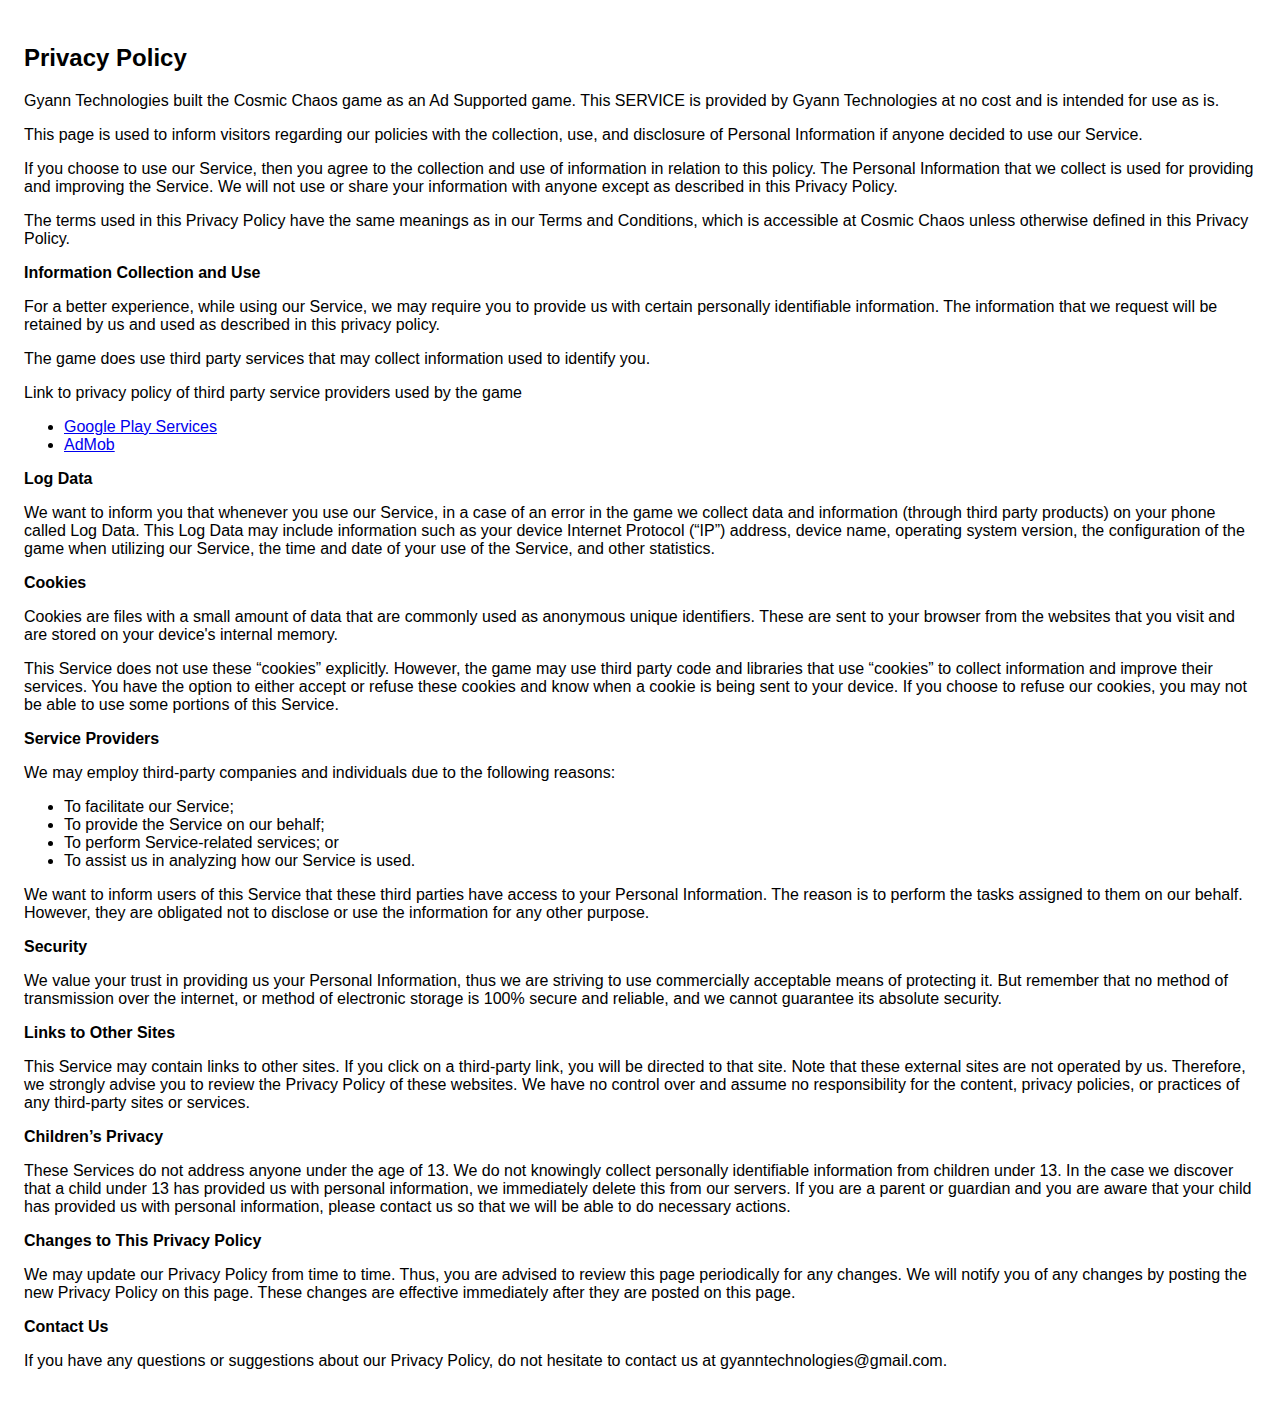
<file: cosmicchaosprivacypolicy.html>
<!DOCTYPE html>
    <html>
    <head>
      <meta charset='utf-8'>
      <meta name='viewport' content='width=device-width'>
      <title>Privacy Policy</title>
      <style> body { font-family: 'Helvetica Neue', Helvetica, Arial, sans-serif; padding:1em; } </style>
    </head>
    <body>
    <h2>Privacy Policy</h2> <p>
                    Gyann Technologies built the Cosmic Chaos game as
                    an Ad Supported game. This SERVICE is provided by
                    Gyann Technologies at no cost and is intended for
                    use as is.
                  </p> <p>
                    This page is used to inform visitors regarding
                    our policies with the collection, use, and
                    disclosure of Personal Information if anyone decided to use
                    our Service.
                  </p> <p>
                    If you choose to use our Service, then you agree
                    to the collection and use of information in relation to this
                    policy. The Personal Information that we collect is
                    used for providing and improving the Service.
                    We will not use or share your
                    information with anyone except as described in this Privacy
                    Policy.
                  </p> <p>
                    The terms used in this Privacy Policy have the same meanings
                    as in our Terms and Conditions, which is accessible at
                    Cosmic Chaos unless otherwise defined in this Privacy
                    Policy.
                  </p> <p><strong>Information Collection and Use</strong></p> <p>
                    For a better experience, while using our Service,
                    we may require you to provide us with certain
                    personally identifiable information. The
                    information that we request will be
                    retained by us and used as described in this privacy policy.
                  </p> <p>
                    The game does use third party services that may collect
                    information used to identify you.
                  </p> <div><p>
                      Link to privacy policy of third party service providers
                      used by the game
                    </p> <ul><li><a href="https://www.google.com/policies/privacy/" target="_blank">Google Play Services</a></li><li><a href="https://support.google.com/admob/answer/6128543?hl=en" target="_blank">AdMob</a></li><!----><!----><!----><!----><!----><!----><!----><!----><!----><!----><!----><!----></ul></div> <p><strong>Log Data</strong></p> <p>
                    We want to inform you that whenever
                    you use our Service, in a case of an error in the
                    game we collect data and information (through third
                    party products) on your phone called Log Data. This Log Data
                    may include information such as your device Internet
                    Protocol (“IP”) address, device name, operating system
                    version, the configuration of the game when utilizing
                    our Service, the time and date of your use of the
                    Service, and other statistics.
                  </p> <p><strong>Cookies</strong></p> <p>
                    Cookies are files with a small amount of data that are
                    commonly used as anonymous unique identifiers. These are
                    sent to your browser from the websites that you visit and
                    are stored on your device's internal memory.
                  </p> <p>
                    This Service does not use these “cookies” explicitly.
                    However, the game may use third party code and libraries that
                    use “cookies” to collect information and improve their
                    services. You have the option to either accept or refuse
                    these cookies and know when a cookie is being sent to your
                    device. If you choose to refuse our cookies, you may not be
                    able to use some portions of this Service.
                  </p> <p><strong>Service Providers</strong></p> <p>
                    We may employ third-party companies
                    and individuals due to the following reasons:
                  </p> <ul><li>To facilitate our Service;</li> <li>To provide the Service on our behalf;</li> <li>To perform Service-related services; or</li> <li>To assist us in analyzing how our Service is used.</li></ul> <p>
                    We want to inform users of this
                    Service that these third parties have access to your
                    Personal Information. The reason is to perform the tasks
                    assigned to them on our behalf. However, they are obligated
                    not to disclose or use the information for any other
                    purpose.
                  </p> <p><strong>Security</strong></p> <p>
                    We value your trust in providing us
                    your Personal Information, thus we are striving to use
                    commercially acceptable means of protecting it. But remember
                    that no method of transmission over the internet, or method
                    of electronic storage is 100% secure and reliable, and
                    we cannot guarantee its absolute security.
                  </p> <p><strong>Links to Other Sites</strong></p> <p>
                    This Service may contain links to other sites. If you click
                    on a third-party link, you will be directed to that site.
                    Note that these external sites are not operated by
                    us. Therefore, we strongly advise you to
                    review the Privacy Policy of these websites.
                    We have no control over and assume no
                    responsibility for the content, privacy policies, or
                    practices of any third-party sites or services.
                  </p> <p><strong>Children’s Privacy</strong></p> <p>
                    These Services do not address anyone under the age of 13.
                    We do not knowingly collect personally
                    identifiable information from children under 13. In the case
                    we discover that a child under 13 has provided
                    us with personal information,
                    we immediately delete this from our servers. If you
                    are a parent or guardian and you are aware that your child
                    has provided us with personal information, please contact
                    us so that we will be able to do
                    necessary actions.
                  </p> <p><strong>Changes to This Privacy Policy</strong></p> <p>
                    We may update our Privacy Policy from
                    time to time. Thus, you are advised to review this page
                    periodically for any changes. We will
                    notify you of any changes by posting the new Privacy Policy
                    on this page. These changes are effective immediately after
                    they are posted on this page.
                  </p> <p><strong>Contact Us</strong></p> <p>
                    If you have any questions or suggestions about
                    our Privacy Policy, do not hesitate to contact
                    us at gyanntechnologies@gmail.com.
                  </p>
    </body>
    </html>
</file>
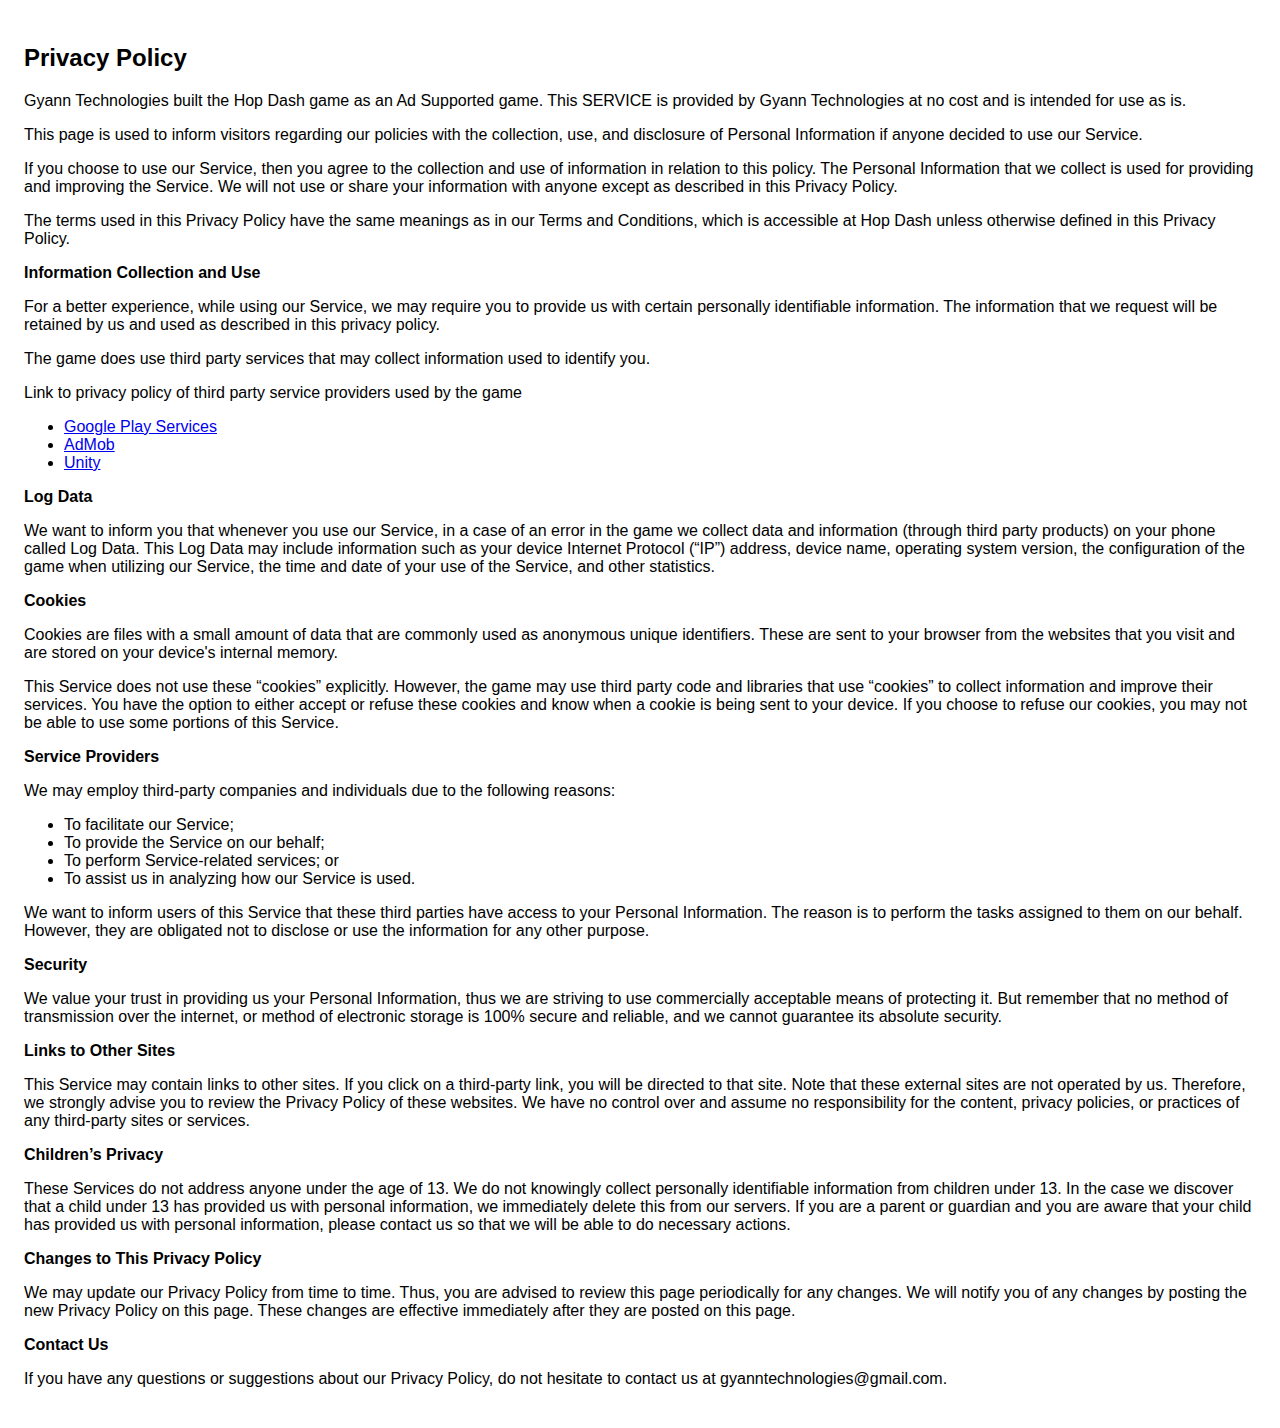
<file: hopdashprivacypolicy.html>
<!DOCTYPE html>
    <html>
    <head>
      <meta charset='utf-8'>
      <meta name='viewport' content='width=device-width'>
      <title>Hop Dash Privacy Policy</title>
      <style> body { font-family: 'Helvetica Neue', Helvetica, Arial, sans-serif; padding:1em; } </style>
    </head>
    <body>
    <h2>Privacy Policy</h2> <p>
                    Gyann Technologies built the Hop Dash game as
                    an Ad Supported game. This SERVICE is provided by
                    Gyann Technologies at no cost and is intended for
                    use as is.
                  </p> <p>
                    This page is used to inform visitors regarding
                    our policies with the collection, use, and
                    disclosure of Personal Information if anyone decided to use
                    our Service.
                  </p> <p>
                    If you choose to use our Service, then you agree
                    to the collection and use of information in relation to this
                    policy. The Personal Information that we collect is
                    used for providing and improving the Service.
                    We will not use or share your
                    information with anyone except as described in this Privacy
                    Policy.
                  </p> <p>
                    The terms used in this Privacy Policy have the same meanings
                    as in our Terms and Conditions, which is accessible at
                    Hop Dash unless otherwise defined in this Privacy
                    Policy.
                  </p> <p><strong>Information Collection and Use</strong></p> <p>
                    For a better experience, while using our Service,
                    we may require you to provide us with certain
                    personally identifiable information. The
                    information that we request will be
                    retained by us and used as described in this privacy policy.
                  </p> <p>
                    The game does use third party services that may collect
                    information used to identify you.
                  </p> <div><p>
                      Link to privacy policy of third party service providers
                      used by the game
                    </p> <ul><li><a href="https://www.google.com/policies/privacy/" target="_blank">Google Play Services</a></li><li><a href="https://support.google.com/admob/answer/6128543?hl=en" target="_blank">AdMob</a></li><!----><!----><!----><!----><!----><!----><!----><!----><!----><li><a href="https://unity3d.com/legal/privacy-policy" target="_blank">Unity</a></li><!----><!----></ul></div> <p><strong>Log Data</strong></p> <p>
                    We want to inform you that whenever
                    you use our Service, in a case of an error in the
                    game we collect data and information (through third
                    party products) on your phone called Log Data. This Log Data
                    may include information such as your device Internet
                    Protocol (“IP”) address, device name, operating system
                    version, the configuration of the game when utilizing
                    our Service, the time and date of your use of the
                    Service, and other statistics.
                  </p> <p><strong>Cookies</strong></p> <p>
                    Cookies are files with a small amount of data that are
                    commonly used as anonymous unique identifiers. These are
                    sent to your browser from the websites that you visit and
                    are stored on your device's internal memory.
                  </p> <p>
                    This Service does not use these “cookies” explicitly.
                    However, the game may use third party code and libraries that
                    use “cookies” to collect information and improve their
                    services. You have the option to either accept or refuse
                    these cookies and know when a cookie is being sent to your
                    device. If you choose to refuse our cookies, you may not be
                    able to use some portions of this Service.
                  </p> <p><strong>Service Providers</strong></p> <p>
                    We may employ third-party companies
                    and individuals due to the following reasons:
                  </p> <ul><li>To facilitate our Service;</li> <li>To provide the Service on our behalf;</li> <li>To perform Service-related services; or</li> <li>To assist us in analyzing how our Service is used.</li></ul> <p>
                    We want to inform users of this
                    Service that these third parties have access to your
                    Personal Information. The reason is to perform the tasks
                    assigned to them on our behalf. However, they are obligated
                    not to disclose or use the information for any other
                    purpose.
                  </p> <p><strong>Security</strong></p> <p>
                    We value your trust in providing us
                    your Personal Information, thus we are striving to use
                    commercially acceptable means of protecting it. But remember
                    that no method of transmission over the internet, or method
                    of electronic storage is 100% secure and reliable, and
                    we cannot guarantee its absolute security.
                  </p> <p><strong>Links to Other Sites</strong></p> <p>
                    This Service may contain links to other sites. If you click
                    on a third-party link, you will be directed to that site.
                    Note that these external sites are not operated by
                    us. Therefore, we strongly advise you to
                    review the Privacy Policy of these websites.
                    We have no control over and assume no
                    responsibility for the content, privacy policies, or
                    practices of any third-party sites or services.
                  </p> <p><strong>Children’s Privacy</strong></p> <p>
                    These Services do not address anyone under the age of 13.
                    We do not knowingly collect personally
                    identifiable information from children under 13. In the case
                    we discover that a child under 13 has provided
                    us with personal information,
                    we immediately delete this from our servers. If you
                    are a parent or guardian and you are aware that your child
                    has provided us with personal information, please contact
                    us so that we will be able to do
                    necessary actions.
                  </p> <p><strong>Changes to This Privacy Policy</strong></p> <p>
                    We may update our Privacy Policy from
                    time to time. Thus, you are advised to review this page
                    periodically for any changes. We will
                    notify you of any changes by posting the new Privacy Policy
                    on this page. These changes are effective immediately after
                    they are posted on this page.
                  </p> <p><strong>Contact Us</strong></p> <p>
                    If you have any questions or suggestions about
                    our Privacy Policy, do not hesitate to contact
                    us at gyanntechnologies@gmail.com.
                  </p>
    </body>
    </html>
</file>
